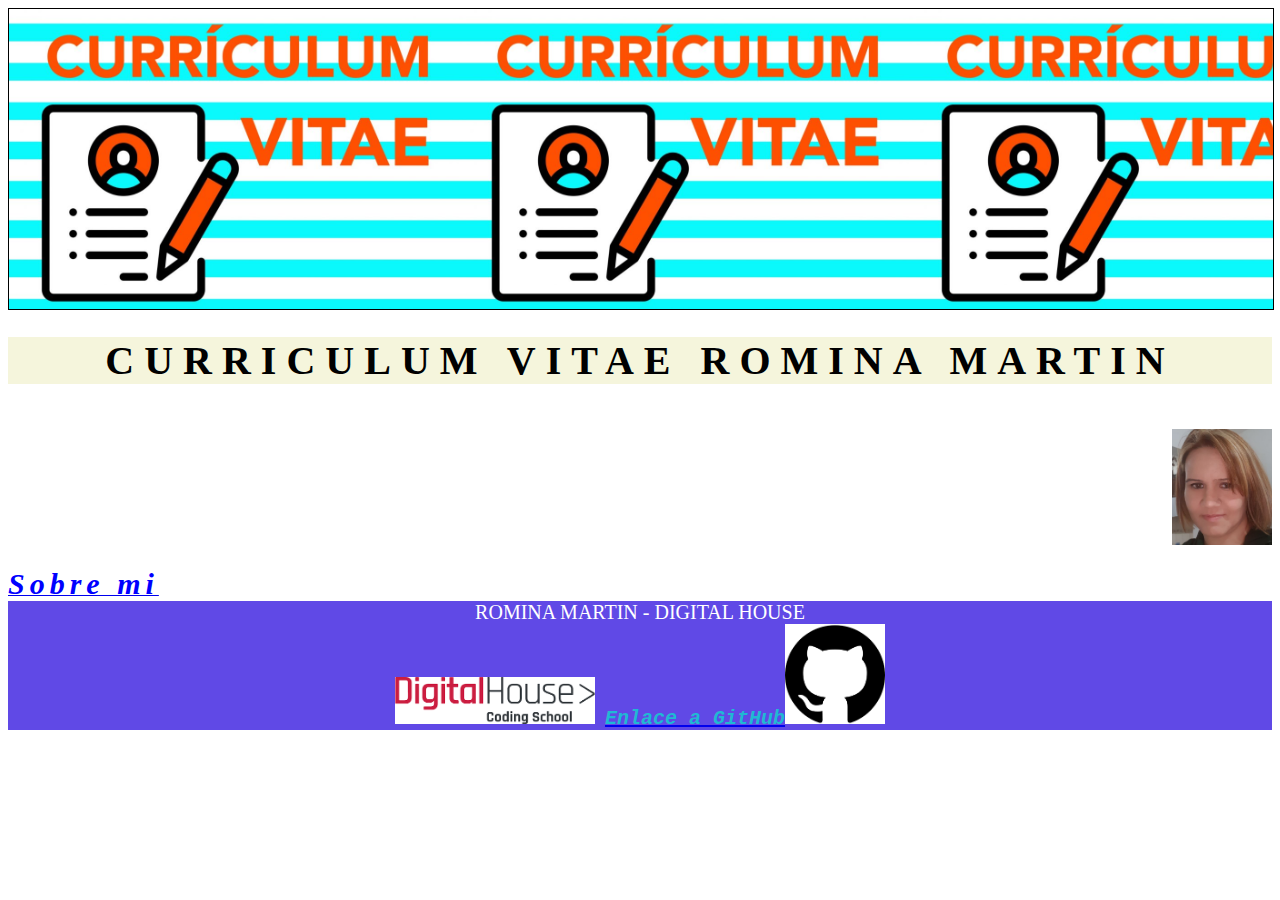
<file: cv-propio/index.html>
<!DOCTYPE html>
<html lang="en">

<head>
    <meta charset="UTF-8">
    <meta http-equiv="X-UA-Compatible" content="IE=edge">
    <meta name="viewport" content="width=device-width, initial-scale=1.0">
    <title>CV Digital House</title>
    <link href="style/Style.css" rel="stylesheet">
    <link href="style/iconos.css" rel="stylesheet">
    <!--<link rel="stylesheet" href="https://use.fontawesome.com/releases/v6.1.0/css/all.css"> 
    <link rel="stylesheet" href="https://site-assets.fontawesome.com/releases/v6.1.0/css/all.css">-->
</head>

<body>
    <header class="fondo imagen-fondo">

    </header>
    <main>
        <h1>CURRICULUM VITAE ROMINA MARTIN</h1>
        <br>
        <div class="imagen-perfil">
            <img src="./Imagenes/Foto-personal.jpg" alt="Foto Perfil" width="100px">
        </div>
        <br>
        <section>
            <a href="sobremi.html" target="blank"><span class="tipodeletra">Sobre mi</span>
            </a>
        </section>
    </main>
    <footer class="pie-de-pagina imagen-final"><span>ROMINA MARTIN - DIGITAL HOUSE</span><br>
        <span><img src="./Imagenes/DH.png" alt="logo Digital House" width="200px"></span>&nbsp; <a href="https://github.com/RomiMartin26" target="blanck"><span class="letraenlace ">Enlace a
                GitHub</span></a><span class="logo-GitHub"><img src="./Imagenes/github.png" alt="logo GitHub"
                width="100px"></span>
    </footer>
</body>

</html>
</file>
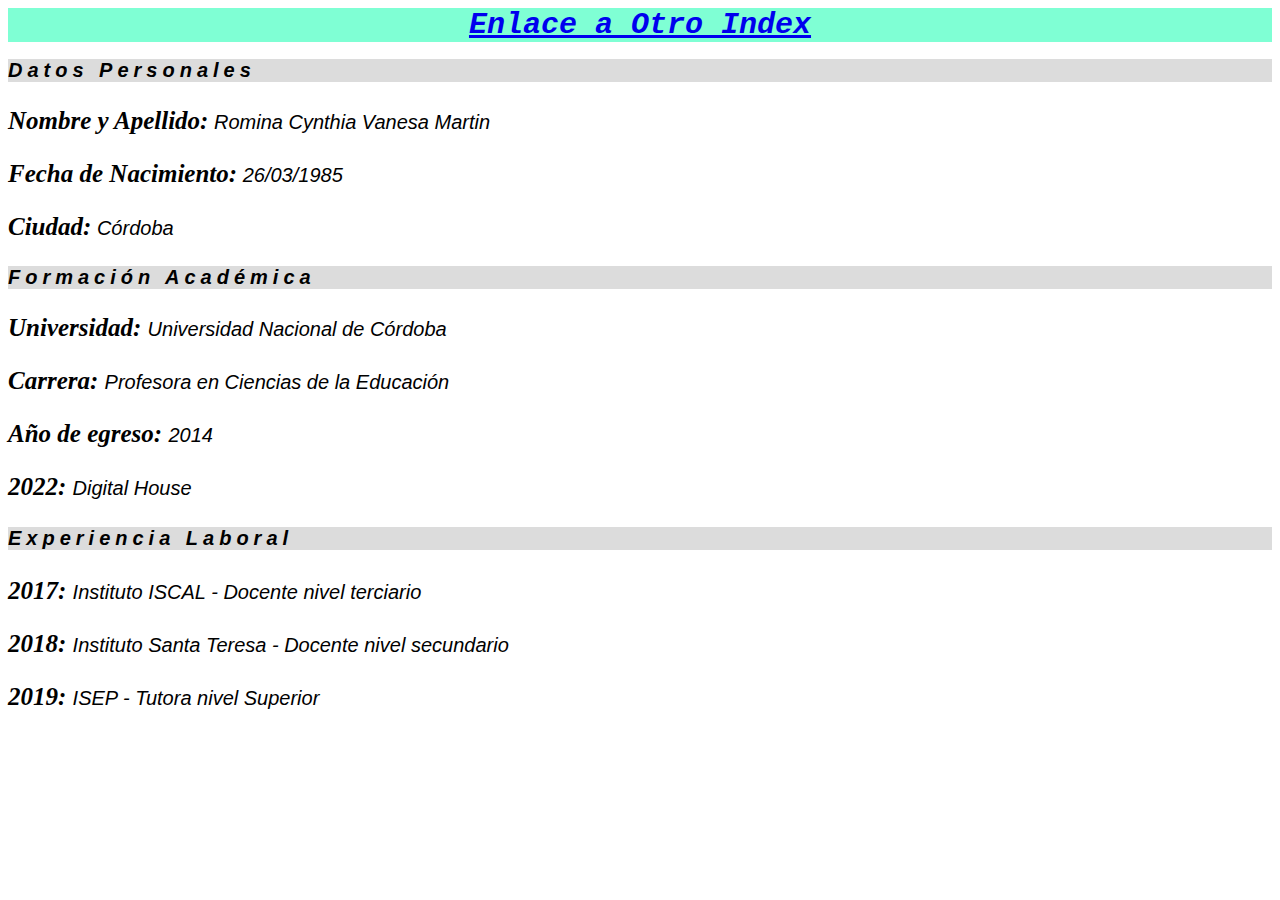
<file: cv-propio/sobremi.html>
<!DOCTYPE html>
<html lang="en">

<head>
    <meta charset="UTF-8">
    <meta http-equiv="X-UA-Compatible" content="IE=edge">
    <meta name="viewport" content="width=device-width, initial-scale=1.0">
    <title>Document</title>
    <link href="style/Style2.css" rel="stylesheet">
    <link href="style/iconos.css" rel="stylesheet">
</head>

<body>
    <nav class="enlace">
        <a href="./otro index.html">Enlace a Otro Index</a>
    </nav>

    <section>

        <h2>Datos Personales</h2>
        <p>Nombre y Apellido:<span class="datos"> Romina Cynthia Vanesa Martin</span></p>
        <p>Fecha de Nacimiento:<span class="datos"> 26/03/1985</span></p>
        <p>Ciudad:<span class="datos"> Córdoba</span></p>

        <h3>Formación Académica</h3>
        <p>Universidad: <sapn class="datos">Universidad Nacional de Córdoba</sapn>
        </p>
        <p>Carrera: <span class="datos">Profesora en Ciencias de la Educación</span></p>
        <p>Año de egreso: <span class="datos">2014</span></p>
        <p>2022: <span class="datos"> Digital House</span></p>

        <h4>Experiencia Laboral</h4>
        <p>2017: <span class="datos">Instituto ISCAL - Docente nivel terciario</span></p>
        <p>2018: <span class="datos">Instituto Santa Teresa - Docente nivel secundario</span></p>
        <p>2019: <span class="datos">ISEP - Tutora nivel Superior</span></p>

        <br>
    </section>
</body>

</html>
</file>
<file: cv-propio/style/Style.css>
.imagen-fondo {
        background-image: url('../Imagenes/WhatsApp-Image-2020-03-27-at-13.36.06-990x660.jpeg');
        /*background-image: url('./Imagenes/DH.png');*/
        background-position: left;
        background-repeat: repeat;
        background-size: contain;
    }

    .fondo {
        border: 1px solid black;
        height: 300px;
        width: 100%;
    }

    .imagen-perfil {
    text-align: right;
    }

    h1 {
        background-color: beige;
        font-size: 40px;
        font-style: normal;
        font-weight: bold;
        letter-spacing: 10px;
        text-align: center;
    }

    .tipodeletra {
        color: blue;
        font-size: 30px;
        font-style: italic;
        font-weight: bold;
        letter-spacing: 5px;
    }

    .pie-de-pagina {
        background-color: #6049e6;
        color: #FFFFFF;
        font-family: 'Times New Roman', Times, serif;
        font-size: 20px;
        font-style: normal;
        text-align: center;
    }

    .letraenlace {
        font-family: 'Courier New', Courier, monospace;
        color: rgb(32, 184, 211);
        font-size: 20px;
        font-style: italic;
        font-weight: bold;
    }

    .logoGitHub {
        text-align: left;
    }
</file>
<file: cv-propio/style/Style2.css>
.enlace {
    font-family: 'Courier New', Courier, monospace;
    color: #FFFFFF;
    font-size: 30px;
    font-style: italic;
    font-weight: bold;
    background-color: aquamarine;
    text-align: center;
}

h2, h3, h4 {
    font-family: 'Lucida Sans', 'Lucida Sans Regular', 'Lucida Grande', 'Lucida Sans Unicode', Geneva, Verdana, sans-serif;
    letter-spacing: 5px;
    background-color: gainsboro;
    font-style: italic;
    font-size: 20px;
}

p {
    font-weight: bold;
    font-style: italic;
    font-size: 25px;

}

.datos {
    font-family: Arial, Helvetica, sans-serif;
    font-size: 20px;
    font-weight: normal;
}
</file>
